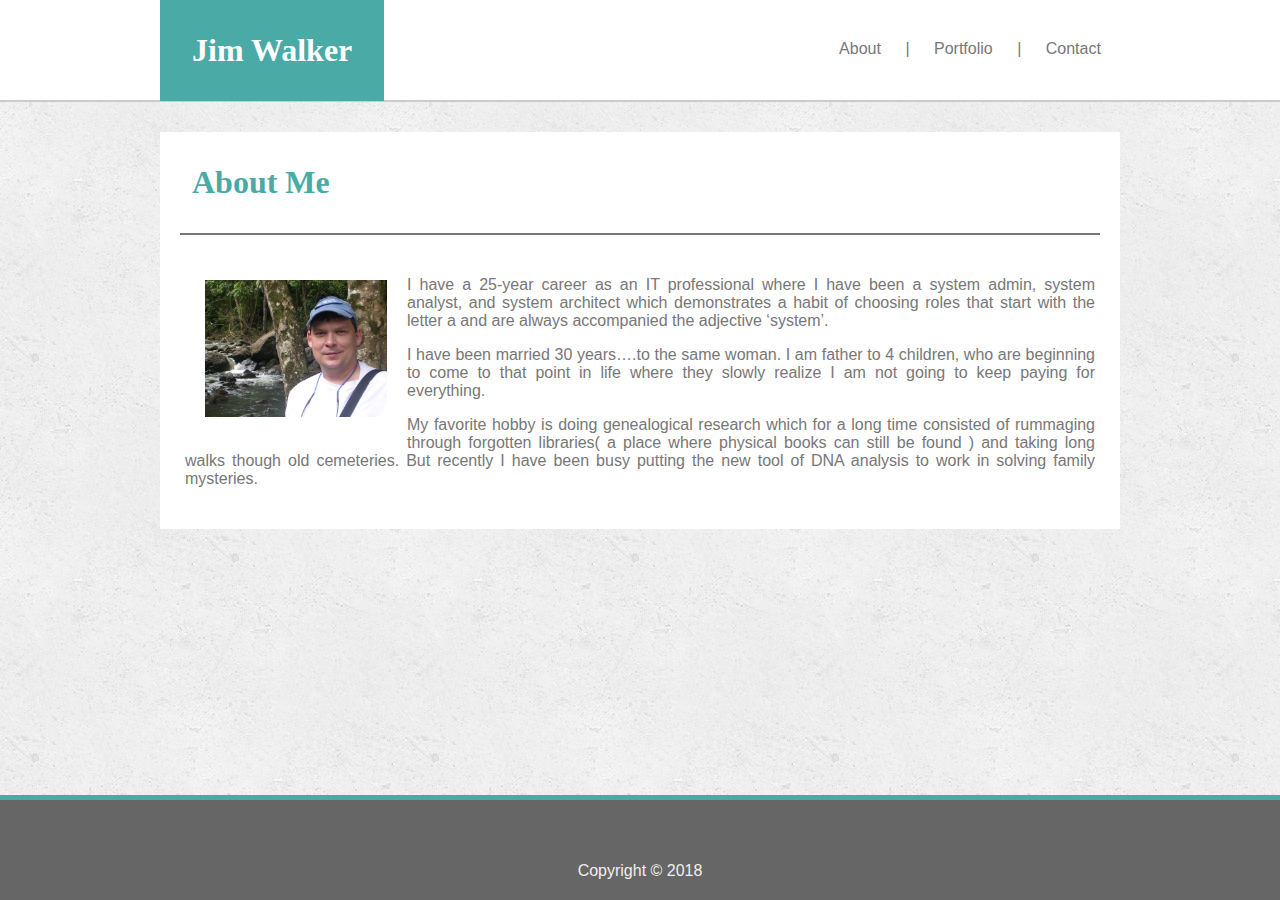
<file: index.html>
<!DOCTYPE html>
<html lang="en">
<head>
    <meta charset="UTF-8">
    <meta name="viewport" content="width=device-width, initial-scale=1.0">
    <meta http-equiv="X-UA-Compatible" content="ie=edge">
    <link rel="stylesheet" type="text/css" href="./assets/css/style.css">
    <title>About Me Page</title>
</head>
<body>
<header>
    <div class="widthRow">
        <div>
            <h1 class="portfolioName">Jim Walker</h1>
        </div>
        <nav class="navBar">
            <a href="#">About</a> 
            <a> | </a>
            <a href="./portfolio.html">Portfolio</a> 
            <a> | </a>
            <a href="./contact.html">Contact</a> 
        </nav>
    </div>
</header>
	<div class="sectionRow widthRow">
		<section>
			<h1 class="pageTitle">About Me</h1>
            <hr/>
            <div id="bioRow">
                <img class="bioPic" src="./assets/images/pic.jpg">
                <p class="bioParagraph">I have a 25-year career as an IT professional where I have been a system admin, system analyst, and system architect which demonstrates a habit of choosing roles that start with the letter a and are always accompanied the adjective ‘system’.</p>
                <p class="bioParagraph">I have been married 30 years….to the same woman.  I am father to 4 children, who are beginning to come to that point in life where they slowly realize I am not going to keep paying for everything.</p>
                <p class="bioParagraph">My favorite hobby is doing genealogical research which for a long time consisted of rummaging through forgotten libraries( a place where physical books can still be found ) and taking long walks though old cemeteries.  But recently I have been busy putting the new tool of DNA analysis to work in solving family mysteries.</p>
            </div>
        </section>    
    </div>
<footer>
    <div class="footer">
        Copyright &copy; 2018
    </div>
</footer>
</body>
</html>
</file>
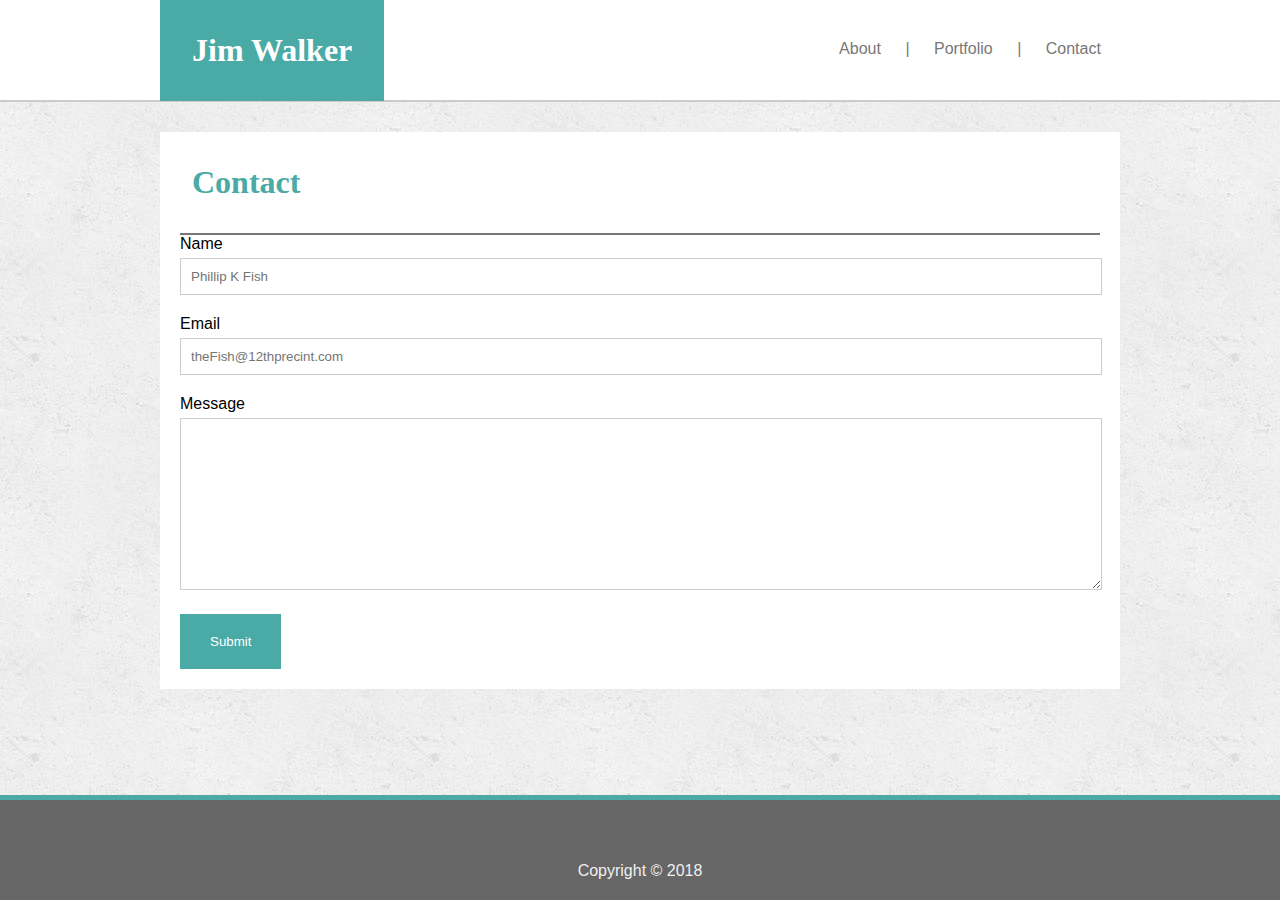
<file: contact.html>
<!DOCTYPE html>
<html lang="en">
<head>
    <meta charset="UTF-8">
    <meta name="viewport" content="width=device-width, initial-scale=1.0">
    <meta http-equiv="X-UA-Compatible" content="ie=edge">
    <link rel="stylesheet" type="text/css" href="./assets/css/style.css">
    <title>Contact Page</title>
</head>
<body>
    <header>
        <div class="widthRow">
            <div>
                <h1 class="portfolioName">Jim Walker</h1>
            </div>
            <nav class="navBar">
                <a href="./index.html">About</a> 
                <a> | </a>
                <a href="./portfolio.html">Portfolio</a> 
                <a> | </a>
                <a href="#">Contact</a> 
            </nav>
        </div>
    </header>
	<div class="sectionRow widthRow">
		<section>
			<h1 class="pageTitle">Contact</h1>
            <hr/>
			<form action="#" class="myContact">
				<label for="name">Name</label>
				<input type="text" name="name" id="name" placeholder="Phillip K Fish">
				<label for="email">Email</label>
				<input type="text" name="email" id="name" placeholder="theFish@12thprecint.com">
				<label for="name">Message</label>
				<textarea rows="10" cols="40" name="message" id="name"></textarea>
				<input type="submit" value="Submit">
			</form>
        </section>    
    </div>
    <footer class="footer">
            Copyright &copy; 2018
    </footer>
</body>
</html>
</file>
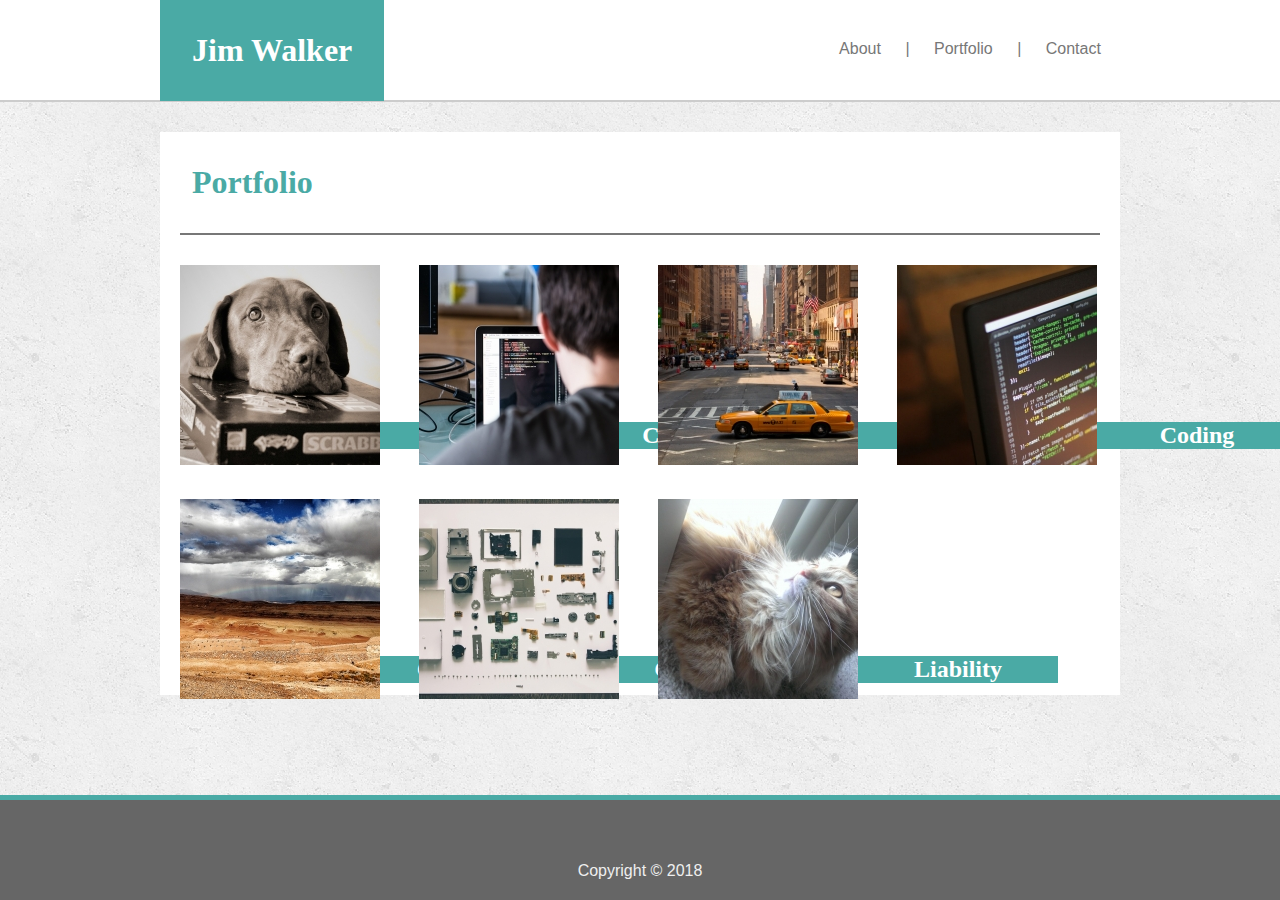
<file: portfolio.html>
<!DOCTYPE html>
<html lang="en">
<head>
    <meta charset="UTF-8">
    <meta name="viewport" content="width=device-width, initial-scale=1.0">
    <meta http-equiv="X-UA-Compatible" content="ie=edge">
    <link rel="stylesheet" type="text/css" href="./assets/css/style.css">
    <title>Portfolio Page</title>
</head>
<body>
<header>
    <div class="widthRow">
        <div>
            <h1 class="portfolioName">Jim Walker</h1>
        </div>
        <nav class="navBar">
            <a href="./index.html">About</a> 
            <a> | </a>
            <a href="#">Portfolio</a> 
            <a> | </a>
            <a href="./contact.html">Contact</a> 
        </nav>
    </div>
 </header>
    	<div class="sectionRow widthRow">
            <section>
                    <h1 class="pageTitle">Portfolio</h1>
                    <hr/>
                    <div class="myPort">
                        <div class="portRow">
                            <div class="portImage">
                                <img class="portPic" src="./assets/images/companion.jpg">
                                <span>Companion</span>
                            </div>
                            <div class="portImage">
                                <img class="portPic" src="./assets/images/contemplation.jpg">
                                <span>Contemplation</span>
                            </div>
                            <div class="portImage">
                                <img class="portPic" src="./assets/images/commuting.jpg">
                                <span>Commute</span>
                            </div>
                            <div class="portImage">
                                <img class="portPic" src="./assets/images/coding.jpg">
                                <span>Coding</span>
                            </div>
                        </div>
                        <div class="portRow">
                            <div class="portImage">
                                <img class="portPic" src="./assets/images/countryside.jpg">
                                <span>Countryside</span>
                            </div>
                            <div class="portImage">
                                <img class="portPic" src="./assets/images/combination.jpg">
                                <span>Components</span>
                            </div>
                            <div class="portImage">
                                <img class="portPic" src="./assets/images/liability.jpg">
                                <span>Liability</span>
                            </div>
                        </div>
                    </div>
                </section> 
            </div>
<footer>
        Copyright &copy; 2018
</footer>
</body>
</html>
</file>
<file: assets/css/style.css>
* {
    font-family: 'Arial', 'Helvetica Neue', Helvetica, sans-serif;
    /* box-sizing: border-box */
}

body {
    background: #efefef url("../images/concrete_seamless.png");
    margin: 0;
}
h1{
    font-family: 'Georgia', Times, 'Times New Roman', serif;
    padding: 32px;
    width: auto;
}

hr {
    color: #777777;
    background-color: #777777;
    height: 2px;
    border: 0 none;
    margin: 0px 20px 0px 20px;
}

.portfolioName {
    margin: 0;
    float: left;
    background-color: #4aaaa5;
    color: #ffffff;
}

.pageTitle {
    margin: 0;
    color: #4aaaa5;
    background-color: #ffffff;
}

h3,.navBar {
    padding: auto;
    float: right;
	background-color: #ffffff;
    padding: 40px 0px;
	width: 300px;
	margin: auto;
	text-align: center;
	color: #777777;	
}

header {
	width: 100%;
	border-bottom: 2px solid #cccccc;
    background-color: #ffffff;
	height: 100px;
}

.widthRow {
    width: 960px;
	margin: auto;
    background-color: #ffffff;
}

.sectionRow {
    margin: 30px auto;
}
#bioRow {
    padding: 25px 25px 25px 25px;
}

.bioPic {
    width: 20%;
	z-index: 2;
	float: left;
    margin: auto;
    padding: 20px;
}

.bioParagraph {
    color: #777777;
	text-align: justify;
    font-weight: 500;
	line-height: 18px;
}

footer {
    width: 100%;
    height: 100px;
    border-top: 5px solid #4aaaa5;
    background-color: #666666;
    text-align: center;
    line-height: 142px;
    vertical-align: bottom;
    color: #efefef;
    position: fixed;
    bottom: 0;
}

a {
    padding: 0px 10px;
    text-decoration: none;
    text-align: right;
    color: #777777;
}
.name {
	display: inline-block;
    vertical-align: middle;
    margin: 0;
    padding: 0;
    width: 50%;
}
.myContact {
    width: 900px;
    padding: 0px 20px 0px 20px;
}

label {
	display: block;
	padding-bottom: 5px;
}

input, textarea {
	width: 100%;
	border: 1px solid #cccccc;
	margin-bottom: 20px;
	padding: 10px;
}

input[type="submit"] {
	width: auto;
	background-color: #4aaaa5;
	color: #ffffff;
	border: none;
	padding: 20px 30px;
}

.myPort {
    padding: 0px 20px;
}

.portRow{
    height: 230px;
    width: 920px;

}
.portImage{
    float: left;
    padding-right: 39px;
    padding-top: 30px;
    position: relative;
}
.portImage:nth-child(4n+0){
    padding-right: 0px;
}
.portImage span{
    position: absolute;
    font-family: 'Georgia', Times, 'Times New Roman', serif;
    font-weight: bold;
    text-align: center;
    font-size: 24px;
    bottom: 20px; 
    width: 200px;
    color: #ffffff;
    background-color: #4aaaa5;
}
.portImage h1{
    position: absolute;
    bottom: 20px; 
    width: 200px;
}

@media screen and (max-width: 980px) {
    .widthRow {
        width: 720px;
    }
    .myContact{
        width: 680px;
        height: auto
    }
    .portRow{
        width: 680px;
        height: 500px
    }
}

  @media screen and (max-width: 768px) {
    .widthRow {
        width: 600px;
    }
    .myContact{
        width: 560px;
        height: auto
    }
    .portRow{
        width: 560px;
        height: 500px;
    }
  }
  @media screen and (max-width: 640px) {
    .widthRow {
        width: 500px;
    }
    .myContact{
        width: 460px;
        height: auto
    }
    .portRow{
        width: 460px;
        height: 700px;
    }
  }
</file>
